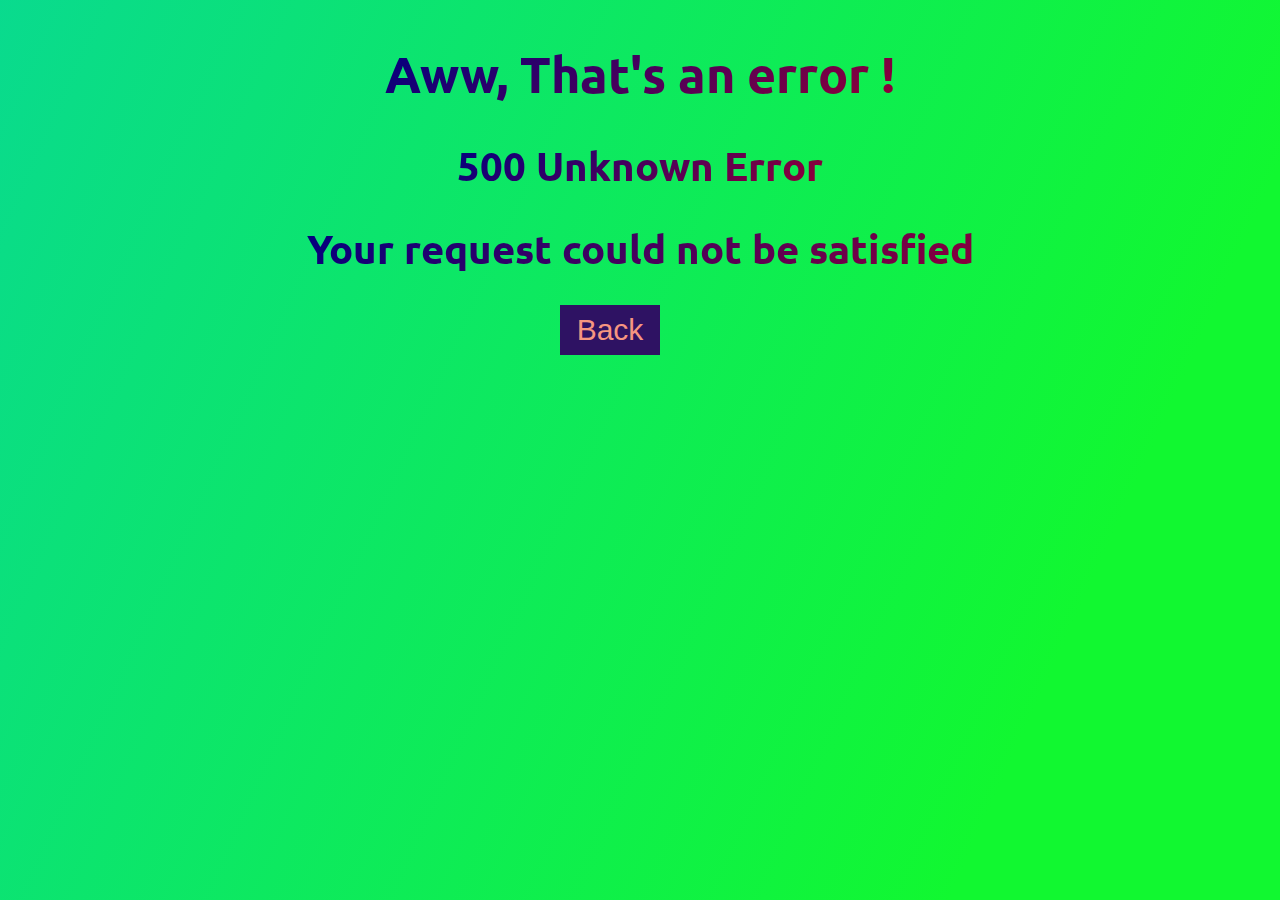
<file: err/index.html>
<!DOCTYPE html>
<html lang="en">
	<head>
		<meta charset="UTF-8" />
		<meta name="viewport" content="width=device-width, initial-scale=1.0" />
		<title>Oops!</title>
		<link rel="shortcut icon" type="image/png" href="/imgs/err.png" />
		<link rel="stylesheet" type="text/css" href="styles.css" />
	</head>

	<body>
		<div id="content"></div>
		<script src="app.js" type="text/javascript"></script>
	</body>
</html>
</file>
<file: err/styles.css>
@import url("https://fonts.googleapis.com/css2?family=Ubuntu:ital,wght@0,400;1,300&display=swap");

body {
	background-color: #4158d0;
	background-image: linear-gradient(114.2deg, rgb(0, 183, 255) 22.6%, #11f830 67.7%);
	background-size: 400% 400%;
	background-position: 200%;
	animation: BodyGradient 10s ease infinite;
	height: 90vh;
	-webkit-user-select: none;
	-khtml-user-select: none;
	-webkit-touch-callout: none;
	-moz-user-select: none;
	-o-user-select: none;
	user-select: none;
	font-family: Ubuntu;
}

h1 {
	background-image: linear-gradient(147deg, Navy 0%, Red 50%, Navy 90%);
	font-size: 50px;
	-webkit-background-clip: text;
	background-clip: text;
	color: transparent;
	background-size: 400%;
	animation: HeaderGradient 5s infinite linear alternate;
	margin-bottom: 0px;
}

h2 {
	background-image: linear-gradient(147deg, Navy 0%, Red 50%, Navy 90%);
	font-size: 40px;
	-webkit-background-clip: text;
	background-clip: text;
	margin-top: 0px;
	color: transparent;
	background-size: 400%;
	animation: HeaderGradient 5s infinite linear alternate;
	align-items: center;
	margin-bottom: 30px;
}

p {
	background-color: #ffe53b;
	background-image: linear-gradient(147deg, Navy 0%, Red 50%, Navy 90%);
	font-size: 30px;
	-webkit-background-clip: text;
	background-clip: text;
	color: transparent;
	background-size: 400%;
	animation: HeaderGradient 5s infinite linear alternate;
}

@keyframes HeaderGradient {
	0% {
		background-position: 0%;
	}

	100% {
		background-position: 100%;
	}
}

@keyframes BodyGradient {
	0% {
		background-position: 0%;
	}

	50% {
		background-position: 100%;
	}

	100% {
		background-position: 0%;
	}
}

#back {
	outline: none;
	transition: 1s;
	border: none;
	height: 50px;
	width: 100px;
	background-color: #2e1263;
	color: #f69680;
	margin-top: 0px;
	margin-right: 60px;
	text-align: center;
	font-size: 30px;
}

#back:hover {
	background-color: #ff0095;
	color: #e4d506;
	transition: 1s;
}

#back:focus {
	background-color: #ff0095;
	color: #e4d506;
	transition: 1s;
}

#content {
	display: flex;
	flex-direction: column;
	justify-content: center;
	align-items: center;
}
</file>
